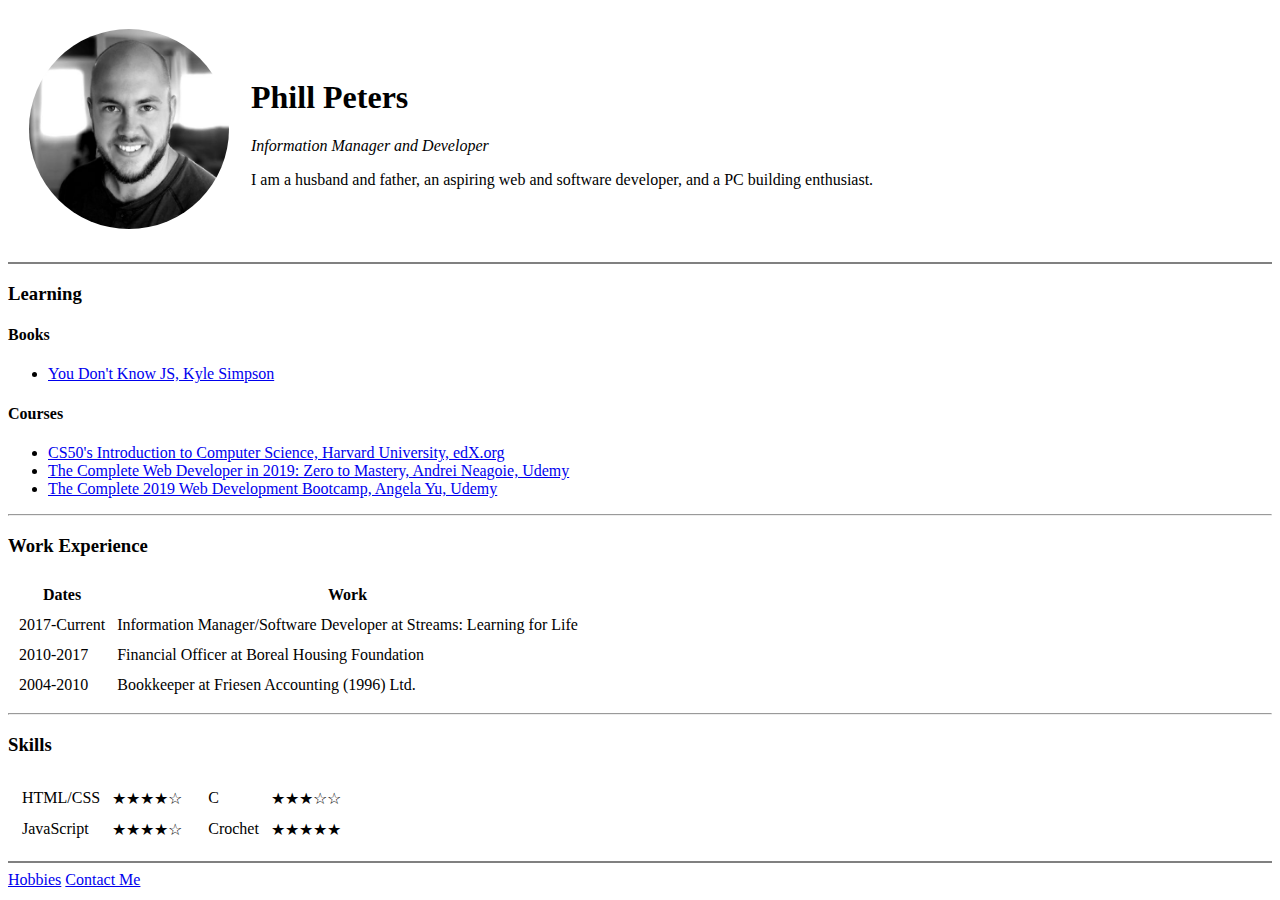
<file: index.html>
<!DOCTYPE html>
<html lang="en">
  <head>
    <meta charset="UTF-8" />
    <meta name="viewport" content="width=device-width, initial-scale=1.0" />
    <meta http-equiv="X-UA-Compatible" content="ie=edge" />
    <link rel="stylesheet" href="assets/stylesheets/main.css">
    <title>Phill Peters Personal Page</title>
  </head>

  <body>
    <table cellspacing="20">
      <tr>
        <td><img id="profile" src="assets/images/phillpeters.jpeg" alt="phill peters profile pic"></td>
        <td>
          <h1>Phill Peters</h1>
          <p><em>Information Manager and Developer</em></p>
          <p>I am a husband and father, an aspiring web and software developer, and a PC building enthusiast.</p>
        </td>
      </tr>
    </table>
    <hr size="2" noshade>
    <h3>Learning</h3>
    <h4>Books</h4>
    <ul>
      <li><a href="https://github.com/getify/You-Dont-Know-JS">You Don't Know JS, Kyle Simpson</a></li>
    </ul>
    <h4>Courses</h4>
    <ul>
      <li><a href="https://www.edx.org/course/cs50s-introduction-computer-science-harvardx-cs50x">CS50's Introduction to Computer Science, Harvard University, edX.org</a></li>
      <li><a href="https://www.udemy.com/course/the-complete-web-developer-zero-to-mastery/">The Complete Web Developer in 2019: Zero to Mastery, Andrei Neagoie, Udemy</a></li>
      <li><a href="https://www.udemy.com/course/the-complete-web-development-bootcamp/">The Complete 2019 Web Development Bootcamp, Angela Yu, Udemy</a></li>
    </ul>
    <hr>
    <h3>Work Experience</h3>
    <table cellspacing="10">
      <thead>
        <tr>
          <th>Dates</th>
          <th>Work</th>
        </tr>
      </thead>
      <tbody>
        <tr>
          <td>2017-Current</td>
          <td>Information Manager/Software Developer at Streams: Learning for Life</td>
        </tr>
        <tr>
          <td>2010-2017</td>
          <td>Financial Officer at Boreal Housing Foundation</td>
        </tr>
        <tr>
          <td>2004-2010</td>
          <td>Bookkeeper at Friesen Accounting (1996) Ltd.</td>
        </tr>
      </tbody>
    </table>
    <hr>
    <h3>Skills</h3>
    <table>
      <tr>
        <td>
          <table cellspacing="10">
            <tr>
              <td>HTML/CSS</td>
              <td>★★★★☆</td>
            </tr>
            <tr>
              <td>JavaScript</td>
              <td>★★★★☆</td>
            </tr>
          </table>
        </td>
        <td>
          <table cellspacing="10">
            <tr>
              <td>C</td>
              <td>★★★☆☆</td>
            </tr>
            <tr>
              <td>Crochet</td>
              <td>★★★★★</td>
            </tr>
          </table>
        </td>
      </tr>
    </table>
    <hr size="2" noshade>
    <a href="hobbies.html">Hobbies</a>
    <a href="contact.html">Contact Me</a>
  </body>
</html>
</file>
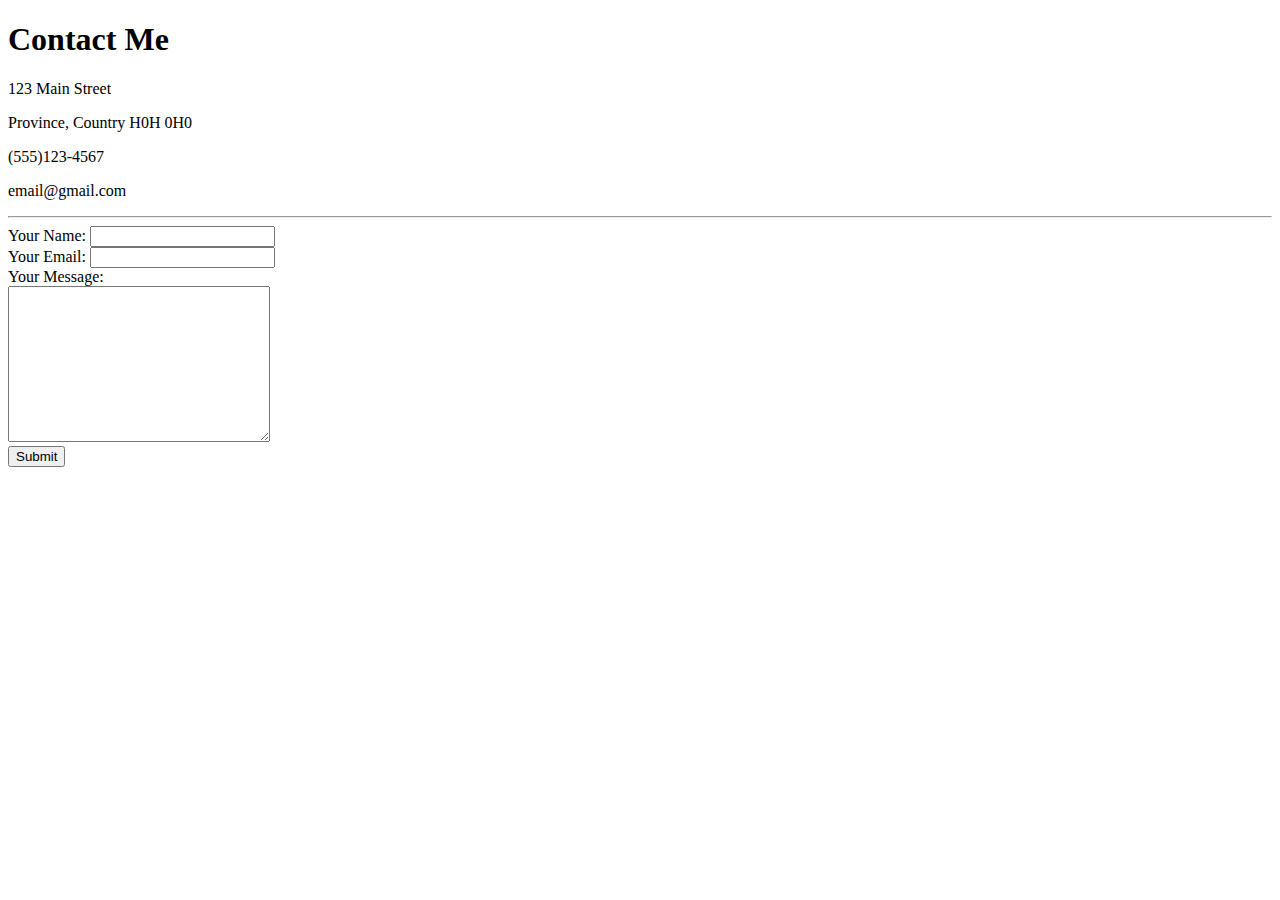
<file: contact.html>
<!DOCTYPE html>
<html lang="en">
  <head>
    <meta charset="UTF-8" />
    <meta name="viewport" content="width=device-width, initial-scale=1.0" />
    <meta http-equiv="X-UA-Compatible" content="ie=edge" />
    <title>Contact Me</title>
  </head>
  <body>
    <h1>Contact Me</h1>
    <p>123 Main Street</p>
    <p>Province, Country  H0H 0H0</p>
    <p>(555)123-4567</p>
    <p>email@gmail.com</p>
    <hr>

    <form action="mailto:phillpeters1@gmail.com" method="post" enctype="text/plain">
      <label>Your Name:</label>
      <input type="text" name="yourName"><br>
      <label>Your Email:</label>
      <input type="email" name="yourEmail"><br>      
      <label>Your Message:</label><br>
      <textarea name="yourMessage" rows="10" cols="30"></textarea><br>
      <input type="submit">
    </form>
  </body>
</html>
</file>
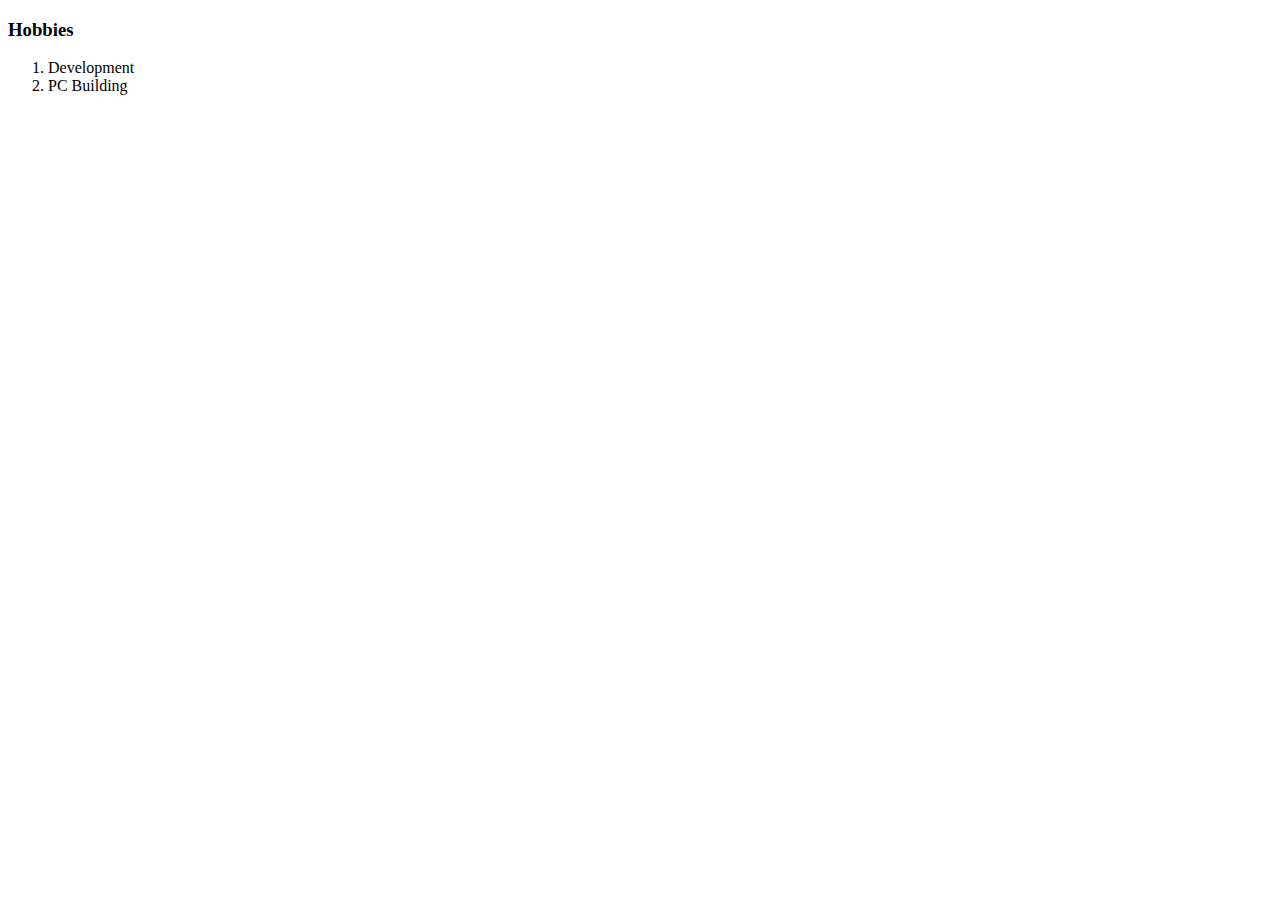
<file: hobbies.html>
<!DOCTYPE html>
<html lang="en">
  <head>
    <meta charset="UTF-8" />
    <meta name="viewport" content="width=device-width, initial-scale=1.0" />
    <meta http-equiv="X-UA-Compatible" content="ie=edge" />
    <title>Hobbies</title>
  </head>
  
  <body>
    <h3>Hobbies</h3>
    <ol>
      <li>Development</li>
      <li>PC Building</li>
    </ol>
  </body>
</html>
</file>
<file: assets/stylesheets/main.css>
#profile {
  height: 200px;
  width: 200px;
  border-radius: 50%;
}
</file>
